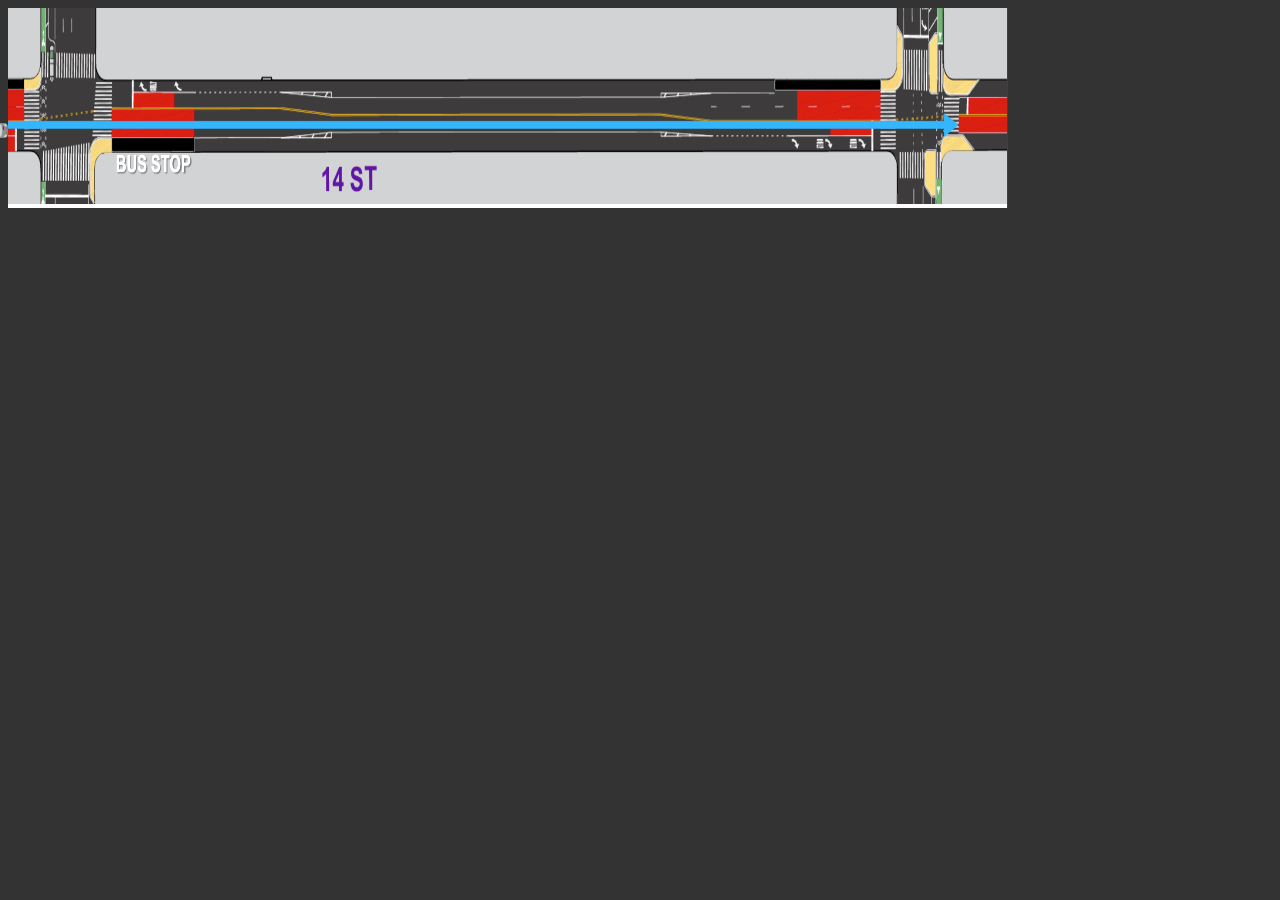
<file: StrapHangers/BusWayAnimation/index.html>
<!DOCTYPE html>
<html lang="en">
<head>
    <meta charset="UTF-8">
    <title>Title</title>
    <link rel="stylesheet" href="styles.css">
</head>
<body>
<div class = "container"  id="everything" onclick="moveForward()">
    <span class = "backgroundImg" id="street" ></span>
    <span class="bus" id="bus"></span>

    <script type="text/javascript" src="script.js"></script>
</div>

</body>
</html>
</file>
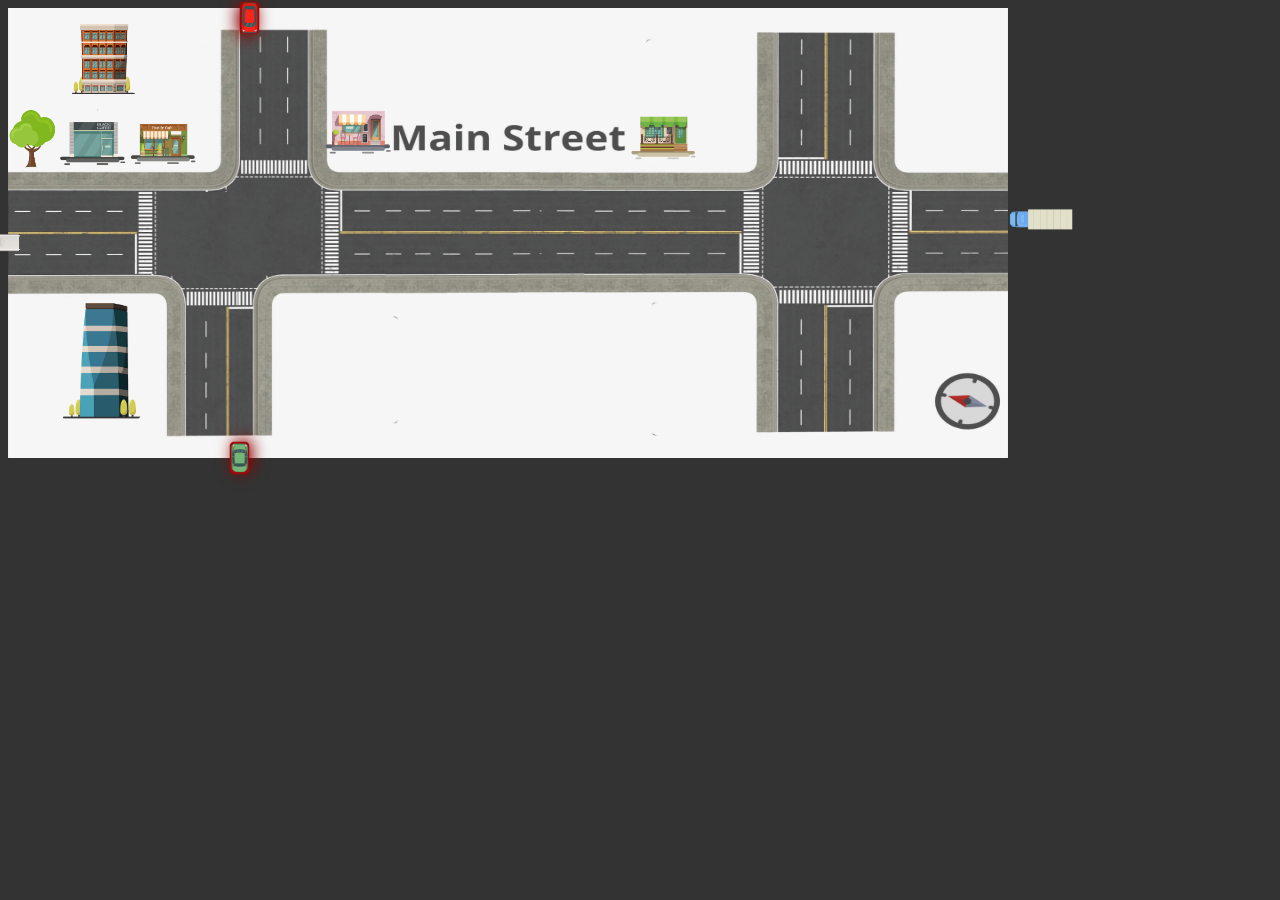
<file: StrapHangers/NewBusWayAnimation/index.html>
<!DOCTYPE html>
<html lang="en">
<head>
    <meta charset="UTF-8">
    <title> </title>
    <link rel="stylesheet" href="style.css">
</head>
<body>
<div class = "container" id="container" onclick="start()">
    <span class ="backgroundImg" id="street" ></span>
    <span class ="bus" id="bus"></span>
    <span class ="bus2" id="bus2"></span>
    <span class ="car1" id="car1"></span>
    <span class ="car2" id="car2"></span>


    <span class = "tree"></span>
    <span class="coffeeShop"></span>
    <span class = "apartment"></span>
    <span class = "famStore"></span>
    <span class="tallBuilding"></span>
    <span class="pinkStore"></span>
    <span class="greenStore"></span>

    <script type="text/javascript" src="script.js"></script>
</div>

</body>
</html>
</file>
<file: StrapHangers/BusWayAnimation/styles.css>
body{
    background-color: #333;
}
.container{
    width: 1000px;
    height: 200px;
    position: relative;

}

.testBox{
    width: 100px;
    height: 100px;
    background-color: azure;
    position: relative;
}

.backgroundImg{
    content: url("Pics/RoadWays.png");
    width: 100%;
    height: 200px;
    position: absolute;


}

.bus{
    content: url("Pics/bus.png");
    height: 25px;
    width: 50px;
    position: absolute;
    top: 110px;
    left: -50px;

    animation-name: busMovement;
    animation-duration: 10s;
    animation-iteration-count: infinite; /* infinite */

}
/*
@keyframes busMovement {
    10%{transform: translateX(70px)}
    15%{transform: translateX(90px) translateY(15px) rotateY(20deg)}
    20%{transform: translateX(120px) translateY(25px) rotateX(20deg)}

    100%{transform: translateX(800px)}
}
*/
</file>
<file: StrapHangers/NewBusWayAnimation/style.css>
body{
    background-color: #333;
}

.container{
    width: 1000px;
    height: 500px;
    position: relative;

}

.backgroundImg{
    content: url("Decor/road2.png");
    width: 1000px;
    height: 450px;
    position: absolute;
}

.bus{
    content: url("Vehicles/Bus.png");
    position: absolute;
    width: 65px;
    height: 23px;
    top: 223px;
    left: -50px;
   /*background: rgba(162, 8, 8, 0.7);
    box-shadow: 2px 3px 15px darkred;*/

}

.bus2{
    content: url("Vehicles/truck1.png");
    position: absolute;
    width: 65px;
    height: 23px;
    top: 200px;
    left: 1000px;
    /*transform: rotate(180deg);*/
    /*background: rgba(162, 8, 8, 0.7);
    box-shadow: 2px 3px 15px darkred;*/
}

.bus3{
    content: url("Vehicles/bus.png");
    position: absolute;
    width: 65px;
    height: 23px;
    top: 200px;
    left: 1000px;
    transform: rotate(180deg);
    /*background: rgba(162, 8, 8, 0.7);
    box-shadow: 2px 3px 15px darkred;*/
}

.car1{
    content: url("Vehicles/Car1.png");
    position: absolute;
    width: 33px;
    height:20px;
    left: 225px;
    transform: rotate(90deg);
     background: rgb(162, 8, 8);
     box-shadow: 2px 3px 15px darkred;
     border-radius: 5px;

}

.car2{
    content: url("Vehicles/Car2.png");
    position: absolute;
    width: 33px;
    height:20px;
    left: 215px;
    top:440px;
    transform: rotate(-90deg);
    background: rgb(162, 8, 8);
    box-shadow: 2px 3px 15px darkred;
    border-radius: 5px;
}

.tree{
    content: url("Decor/tree.png");
    position: absolute;
    height: 70px;
    width:50px;
    top: 100px;
}

.coffeeShop{
    content: url("Decor/coffee.png");
    position: absolute;
    width: 70px;
    height: 50px;
    top: 110px;
    left: 50px;
}

.apartment{
   content: url("Decor/Apartment.png");
    position: absolute;
    height:80px;
    width:70px;
    top: 10px;
    left: 60px;
}
.famStore{
    content: url("Decor/FamStore.png");
    position: absolute;
    width:70px;
    height:50px;
    top:110px;
    left:120px;
}

.tallBuilding{
    content: url("Decor/TallBuilding.png");
    position: absolute;
    width: 90px;
    height: 130px;
    top: 290px;
    left: 50px;
}

.pinkStore{
    content: url("Decor/PinkStore.png");
    position: absolute;
    width: 70px;
    top: 100px;
    left: 315px;
}

.greenStore{
    content: url("Decor/GreenStore.png");
    position: absolute;
    width: 70px;
    height: 50px;
    top: 105px;
    left: 620px;
}

.bakery{
    content: url("Decor/Bakery.png");
    position: absolute;
    top: 300px;
    left:280px;
    height: 60px;
    width: 80px;

}
.tree1{
    content: url("Decor/tree1.png");
    position: absolute;
    top: 320px;
    height: 80px;
    width: 80px;
}
.tree2{
    content: url("Decor/tree2.png");
    position: absolute;
    height: 80px;
    width: 80px;
    left: 550px;
    top:45px;
}


.bookStore{
    content: url("Decor/bookStore.png");
    position: absolute;
    height: 80px;
    width: 100px;
    top: 40px;
    left: 450px;
}

.building1{
    content: url("Decor/Building1.png");
    position: absolute;
    left: 370px;
    top: 38px;
    height: 80px;
    width: 90px;
}
.mall{
    content: url("Decor/Mall.png");
    position: absolute;
    left:400px;
    top: 280px;
    width: 150px;
    height: 80px;

}

.tree3{
    content: url("Decor/tree3.png");
    position: absolute;
    height: 90px;
    width: 70px;
    top: 290px;
    left: 360px;
}

.fruit{
    content: url("Decor/fruits.png");
    position: absolute;
    height: 70px;
    width: 90px;
    left: 450px;
    top: 360px;
}

.tallBuilding2{
    content: url("Decor/wideBuilding.png");
    position: absolute;
    height: 120px;
    width: 200px;
    left: 540px;
    top: 280px;
}

.seafood{
    content: url("Decor/seafood.png");
    position: absolute;
    height: 60px;
    width: 80px;
    left: 900px;
    top: 90px;
}

.BusStop{
    position: absolute;
    width: 80px;
    height: 40px;
    left: 330px;
    top: 240px;
    background-color: darkred;
    opacity: .5;
    z-index: -5;
    border: black;
    border-style: solid;
}
.BusStopSign{
    position: absolute;
    width: 100px;
    height: 40px;
    left: 325px;
    top: 265px;
    text-align: center;
    color: white;
    font-family: "Andale Mono";
}

.LoadPickUpArea{
    position: absolute;
    width: 80px;
    height: 40px;
    left: 460px;
    top: 240px;
    background-color: darkgreen;
    opacity: .5;
    z-index: -5;
    visibility: hidden;
    border: black;
    border-style: solid;
    box-shadow: 2px 3px 15px darkgreen;
}
.LoadPickUpSign{
    position: absolute;
    width: 100px;
    height: 40px;
    left: 450px;
    top: 270px;
    text-align: center;
    color: white;
    font-size: 10px;
    visibility: hidden;
    font-family: "Andale Mono";
}
</file>
